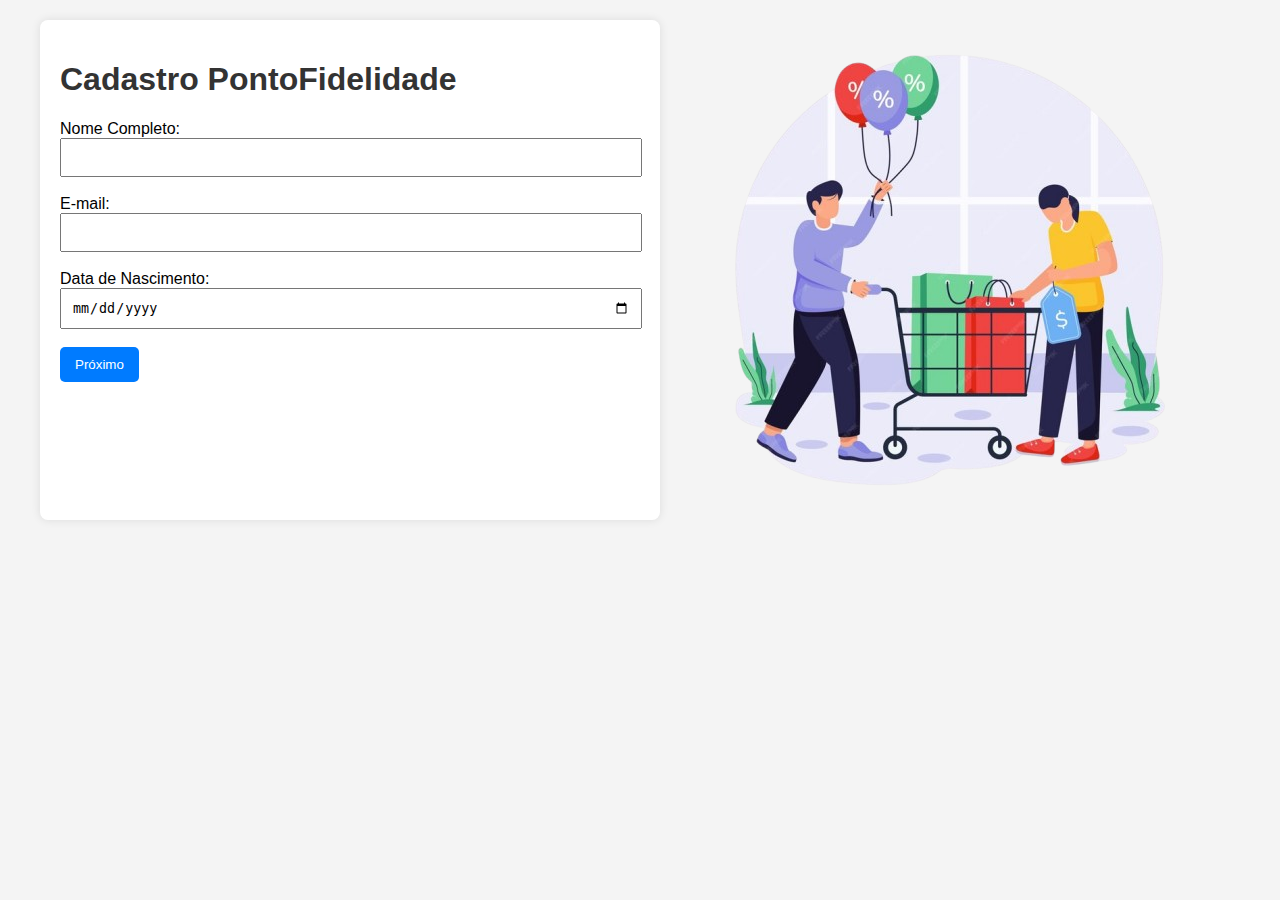
<file: index.html>
<!DOCTYPE html>
<html lang="pt-BR">
<head>
    <meta charset="UTF-8">
    <meta name="viewport" content="width=device-width, initial-scale=1.0">
    <title>Cadastro - PontoFidelidade</title>
    <link rel="stylesheet" href="styles.css">
</head>
<body>
    <div class="container">
        <div class="form-section">
            <h1>Cadastro PontoFidelidade</h1>
            <form id="cadastroForm" onsubmit="salvarDados(event)">
                <label for="nome">Nome Completo:</label><br>
                <input type="text" id="nome" name="nome" required><br><br>

                <label for="email">E-mail:</label><br>
                <input type="email" id="email" name="email" required><br><br>

                <label for="data_nascimento">Data de Nascimento:</label><br>
                <input type="date" id="data_nascimento" name="data_nascimento" required><br><br>

                <input type="submit" value="Próximo">
            </form>
        </div>
        <div class="image-section">
            <img src="imagens/ilustracoes-de-cyber-monday-flat_9206-21489-removebg-preview.png" alt="Imagem Representativa" />
            
        </div>
    </div>

    <script src="script.js"></script>
</body>
</html>
</file>
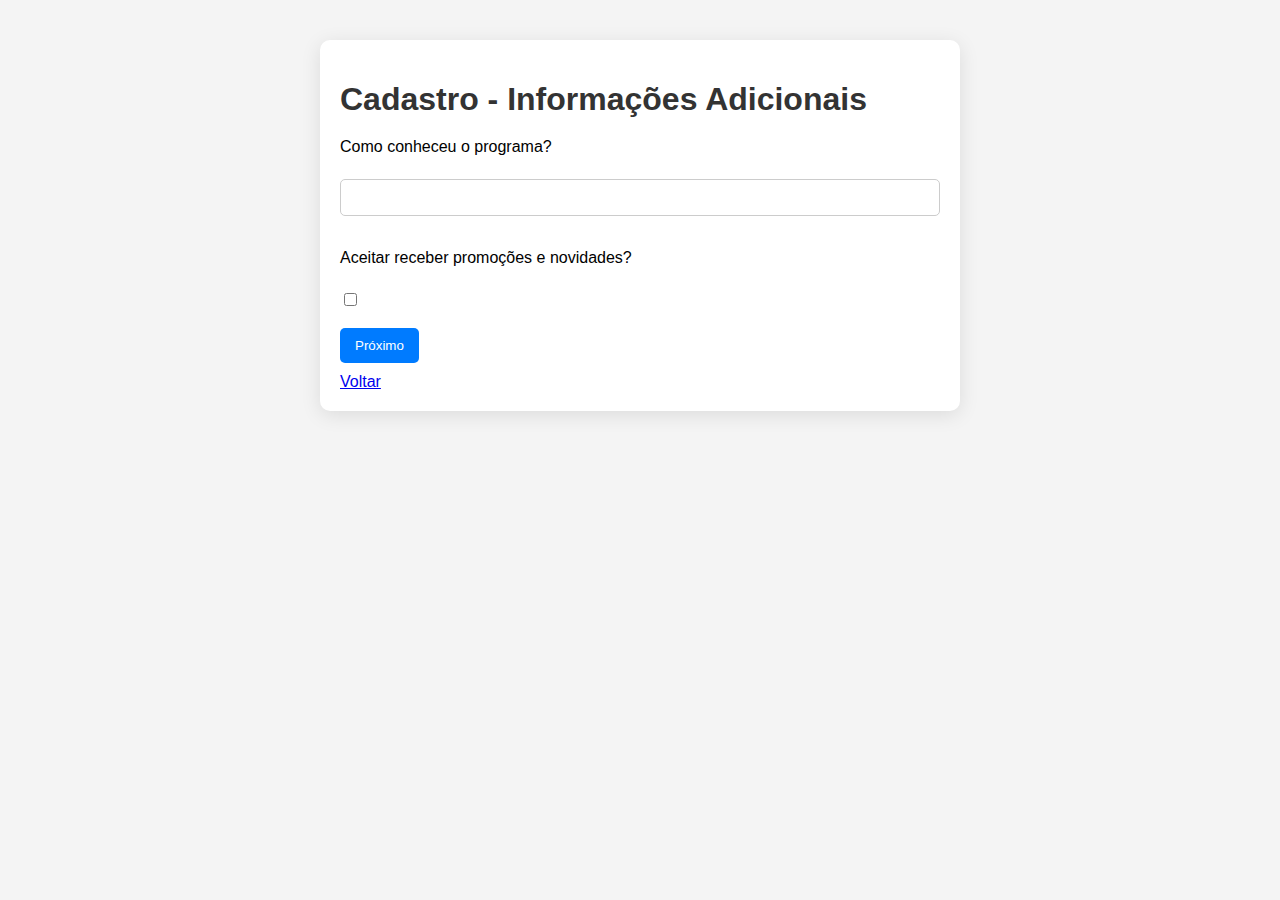
<file: informacoes.html>
<!DOCTYPE html>
<html lang="pt-BR">
<head>
    <meta charset="UTF-8">
    <meta name="viewport" content="width=device-width, initial-scale=1.0">
    <title>Cadastro - Informações Adicionais</title>
    <link rel="stylesheet" href="styles.css">
</head>
<body>
    <div class="card">
        <h1>Cadastro - Informações Adicionais</h1>
        <form id="informacoesForm" onsubmit="salvarInformacoesAdicionais(event)">
            <label for="como_conheceu">Como conheceu o programa?</label><br>
            <input type="text" id="como_conheceu" name="como_conheceu" required><br><br>

            <label for="promocoes">Aceitar receber promoções e novidades?</label><br>
            <input type="checkbox" id='promocoes' name='promocoes'><br><br>

            <input type="submit" value="Próximo">
        </form>
        <a href='preferencias.html' class='button'>Voltar</a> 
    </div>

    <script src='script.js'></script>
</body>
</html>
</file>
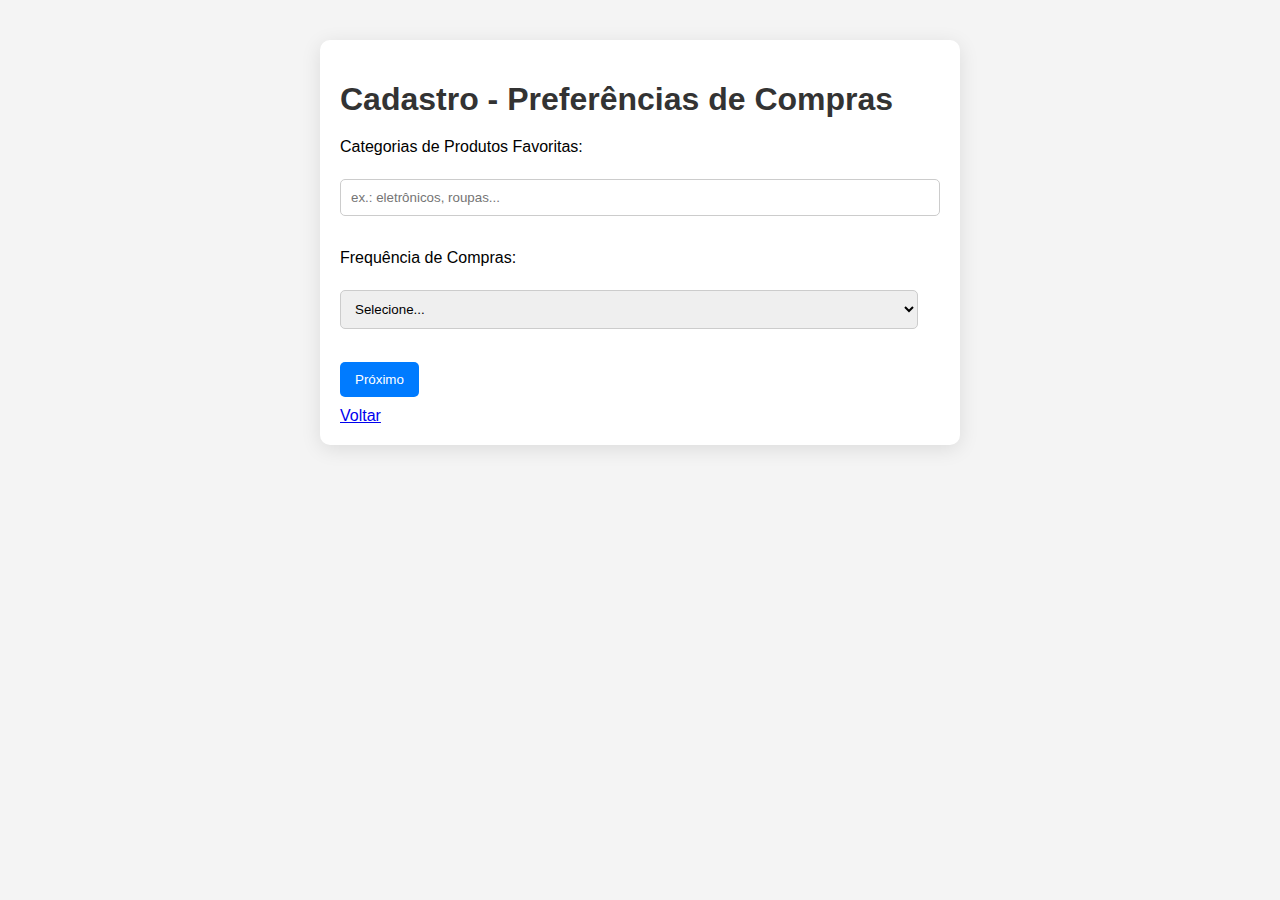
<file: preferencias.html>
<!DOCTYPE html>
<html lang="pt-BR">
<head>
    <meta charset="UTF-8">
    <meta name="viewport" content="width=device-width, initial-scale=1.0">
    <title>Cadastro - Preferências de Compras</title>
    <link rel="stylesheet" href="styles.css">
</head>
<body>
    <div class="card">
        <h1>Cadastro - Preferências de Compras</h1>
        <form id="preferenciasForm" onsubmit="salvarPreferencias(event)">
            <label for="categorias">Categorias de Produtos Favoritas:</label><br>
            <input type="text" id="categorias" name="categorias" placeholder="ex.: eletrônicos, roupas..." required><br><br>

            <label for="frequencia">Frequência de Compras:</label><br>
            <select id="frequencia" name="frequencia" required>
                <option value="">Selecione...</option>
                <option value="semanal">Semanal</option>
                <option value="mensal">Mensal</option>
                <option value="ocasional">Ocasional</option>
            </select><br><br>

            <input type="submit" value="Próximo">
        </form>
        <a href="index.html" class="button">Voltar</a>
    </div>

    <script src="script.js"></script>
</body>
</html>
</file>
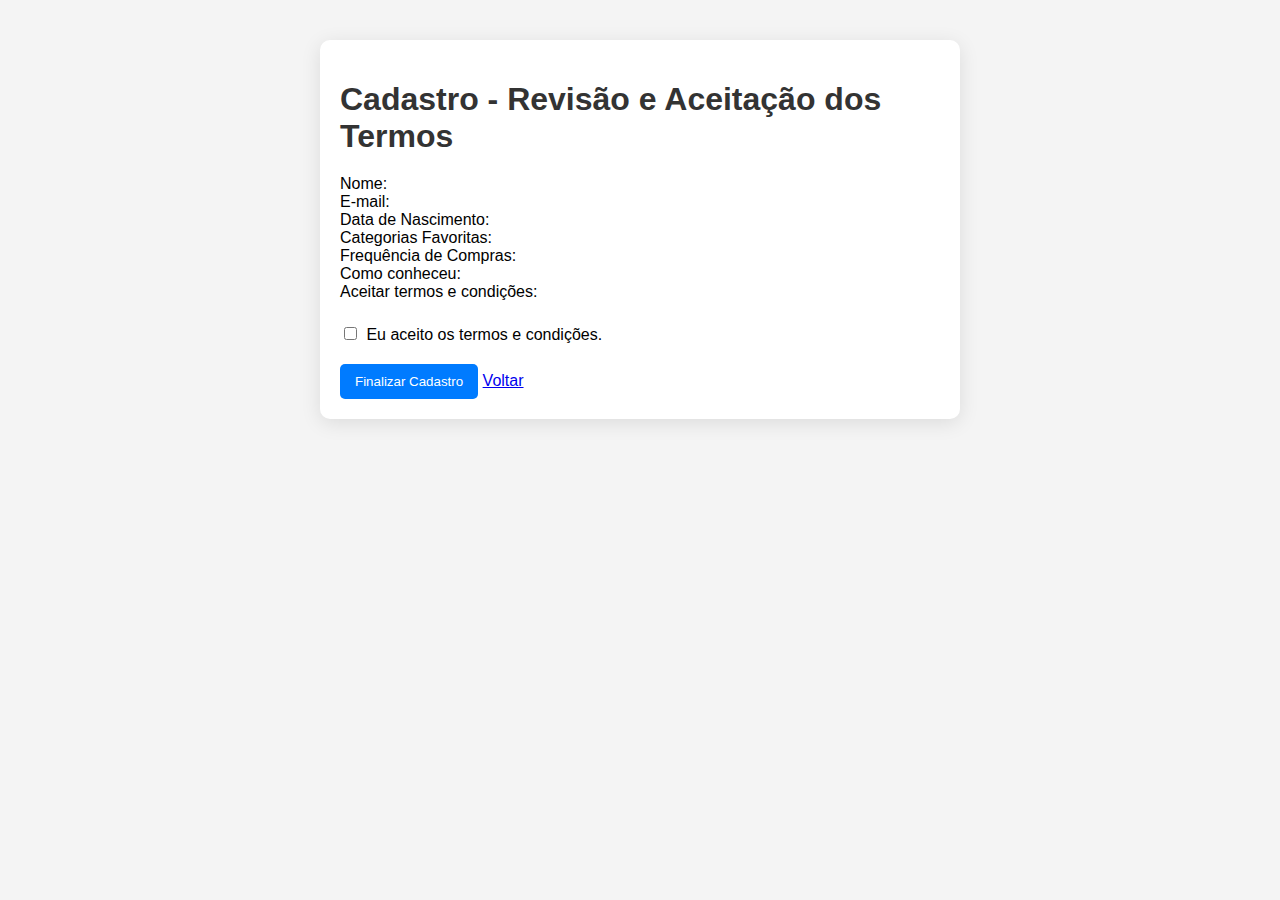
<file: revisao.html>
<!DOCTYPE html>
<html lang="pt-BR">
<head>
    <meta charset="UTF-8">
    <meta name="viewport" content="width=device-width, initial-scale=1.0">
    <title>Cadastro - Revisão e Aceitação dos Termos</title>
    <link rel="stylesheet" href='styles.css'>
</head>
<body onload='preencherResumo()'>
    <div class='card'>
        <h1>Cadastro - Revisão e Aceitação dos Termos</h1>

        Nome: <span id='resumoNome'></span><br />
        E-mail: <span id='resumoEmail'></span><br />
        Data de Nascimento: <span id='resumoData'></span><br />
        Categorias Favoritas: <span id='resumoCategorias'></span><br />
        Frequência de Compras: <span id='resumoFrequencia'></span><br />
        Como conheceu: <span id='resumoComoConheceu'></span><br />

        <label for='termos'>Aceitar termos e condições:</label><br />
        <input type='checkbox' id='termos' name='termos' required> Eu aceito os termos e condições.<br /><br />

        <button onclick='finalizarCadastro()'>Finalizar Cadastro</button>

        <a href='informacoes.html' class='button'>Voltar</a> 
    </div>

    <script src='script.js'></script> 
</body>
</html>
</file>
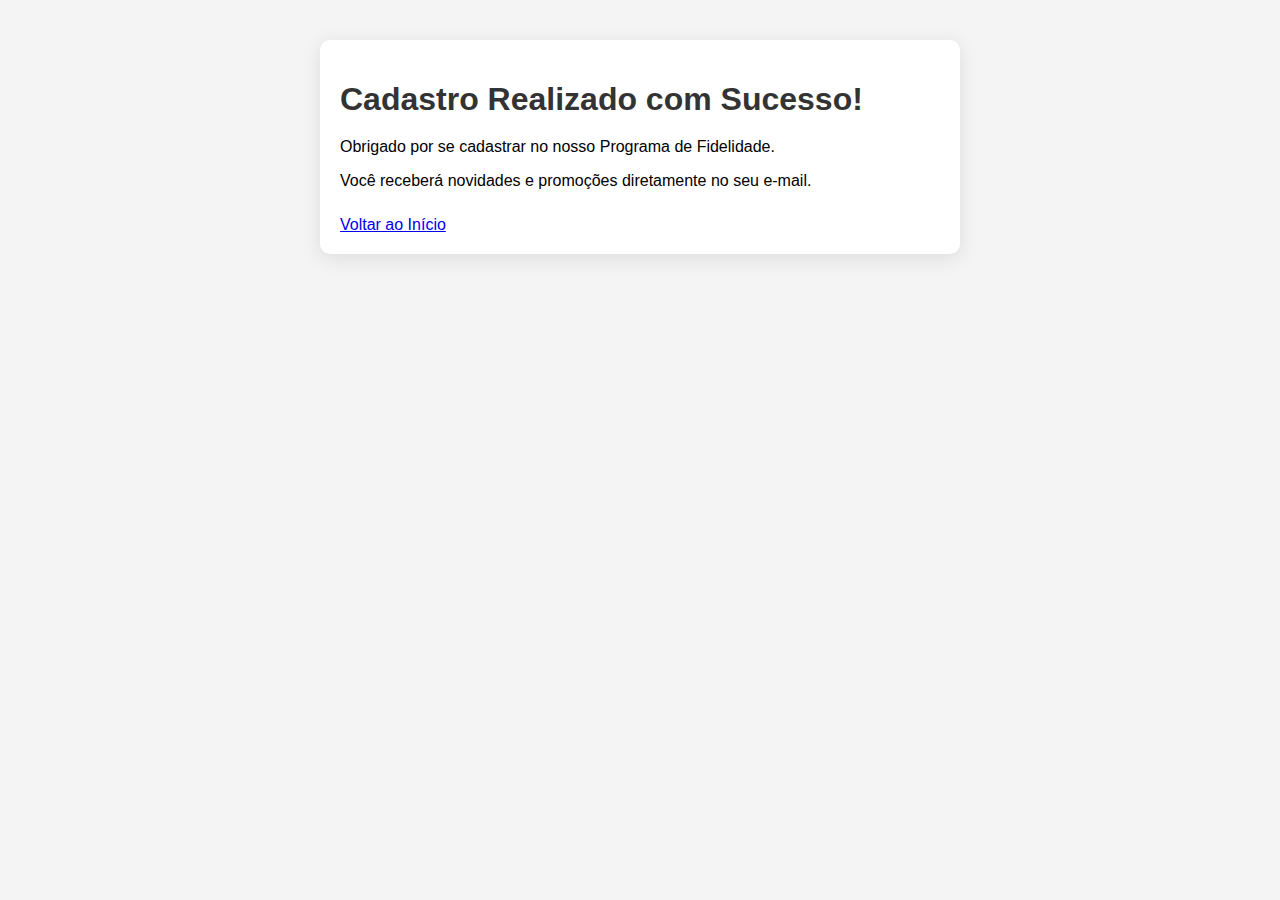
<file: sucesso.html>
<!DOCTYPE html>
<html lang='pt-BR'>
<head>
    <meta charset='UTF-8'>
    <meta name='viewport' content='width=device-width, initial-scale=1.0'>
    <title>Cadastro - Sucesso</title>
    <link rel='stylesheet' href='styles.css'>
</head>
<body>
<div class='card'>
    <h1>Cadastro Realizado com Sucesso!</h1>
    <p>Obrigado por se cadastrar no nosso Programa de Fidelidade.</p>
    <p>Você receberá novidades e promoções diretamente no seu e-mail.</p>

    <a href='index.html' class='button'>Voltar ao Início</a> 
   
</div>

<script src='script.js'></script> 
</body>
</html>
</file>
<file: styles.css>
body {
    font-family: Arial, sans-serif;
    background-color: #f4f4f4;
    margin: 0;
    padding: 20px;
}

.container {
    display: flex;
    max-width: 1200px;
    margin: auto;
}

.form-section {
    flex: 1;
    padding: 20px;
    background: white;
    border-radius: 8px;
    box-shadow: 0 0 10px rgba(0, 0, 0, 0.1);
}

.image-section {
    flex: 1; 
    display: flex;
    align-items: center;
    justify-content: center;
}

.image-section img {
    max-width: 100%;
    height: auto;
}


h1 {
   color: #333;
}

button,
input[type='submit'] {
   background-color: #007bff;
   color: white;
   border: none;
   padding: 10px 15px;
   border-radius: 5px;
   cursor: pointer;
}

button:hover,
input[type='submit']:hover {
   background-color: #0056b3;
}

input[type='text'],
input[type='email'],
input[type='date'],
select {
   width: calc(100% - 22px);
   padding: 10px;
}


.card {
    max-width: 600px;
    margin: 20px auto;
    padding: 20px;
    background-color: #fff;
    border-radius: 10px;
    box-shadow: 0 4px 20px rgba(0, 0, 0, 0.1);
}

.card h1 {
    margin-bottom: 20px;
    color: #333;
}

.card label {
    display: block;
    margin-bottom: 5px;
}

.card input[type="text"],
.card input[type="email"],
.card input[type="date"],
.card select {
    width: calc(100% - 22px);
    padding: 10px;
    border: 1px solid #ccc; 
    border-radius: 5px;
    margin-bottom: 15px;
}

.card input[type="checkbox"] {
    margin-right: 5px;
}

.card input[type="submit"] {
    background-color: #007bff;
    color: white; 
    border: none;
    padding: 10px 15px; 
    border-radius: 5px;
    cursor: pointer;
}

.card input[type="submit"]:hover {
    background-color: #0056b3;
}

.card .button {
    display: inline-block;
    margin-top: 10px;
}

@media (max-width: 768px) {
    .container {
        flex-direction: column;
    }

    .image-section {
        display: none;
    }
}
</file>
